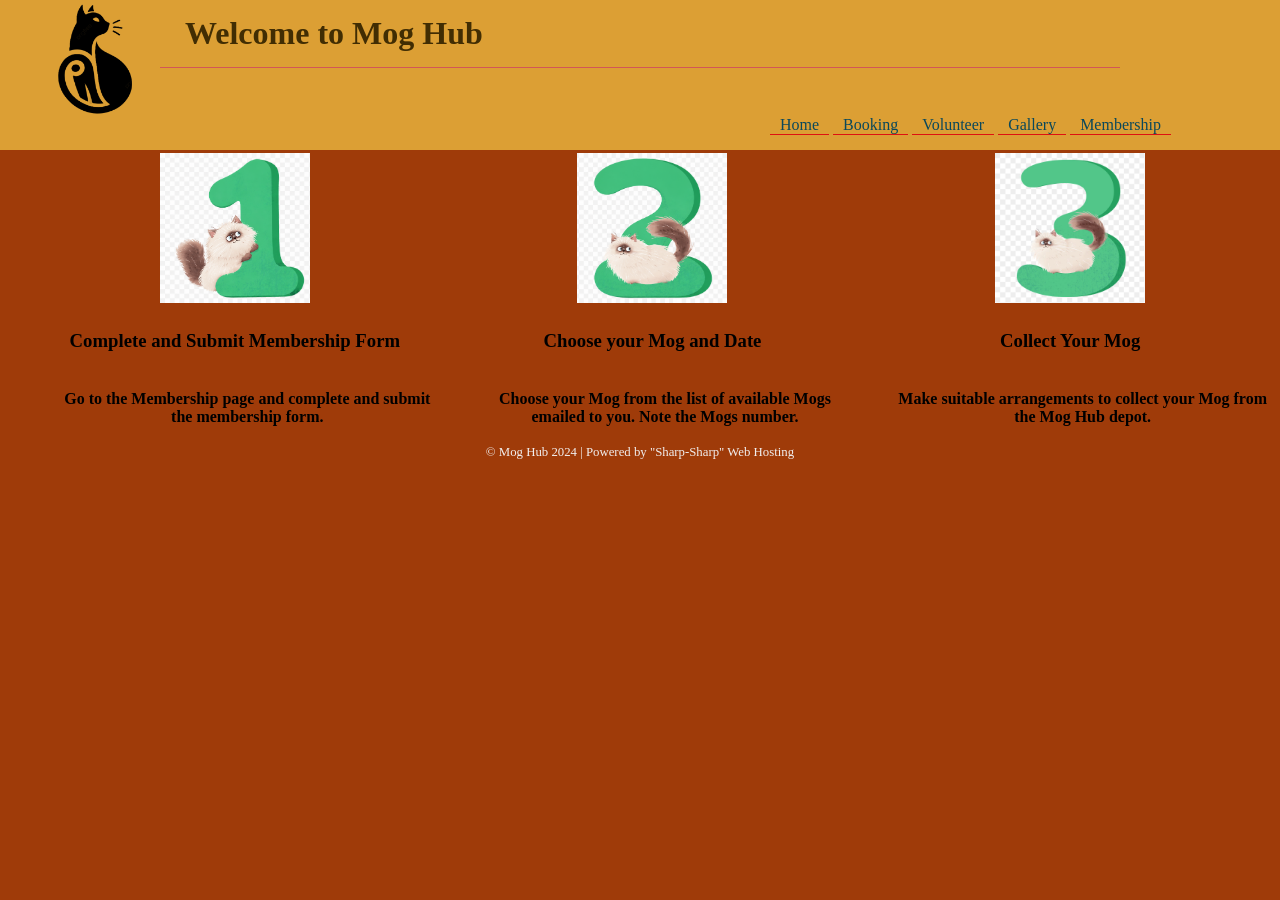
<file: booking.html>
<!DOCTYPE html>
<html lang="en">
<head>
    <meta charset="UTF-8">
    <meta name="viewport" content="width=device-width, initial-scale=1.0">
    <title>Mog Hub - Booking</title>
    <link rel="stylesheet" href="styles.css">
</head>

<body>

    <!-- Header -->
    <header>

        <div id="wrapper">

            <h1>Welcome to Mog Hub</h1>

            

            <ul id="topLinks">
                <li class="currentPage"><a href="index.html">Home</a></li>
                <li class="currentPage"><a href="booking.html">Booking</a></li>
                <li class="currentPage"><a href="volunteer.html">Volunteer</a></li>
                <li class="currentPage"><a href="gallery.html">Gallery</a></li>
                <li class="currentPage"><a href="membership.html">Membership</a></li>
            </ul>

        </div>

        <img src="_images/cat-logo.png" alt="cat logo">

    </header>


    <!-- Booking Content -->
    <main id="bookings">

        <table>

            <!-- Pictures -->
            <tr>
                <th class="col1">
                    <img src="./_images/num1-cat.png" alt="Cat 1">
                </th>

                <th class="col2">
                    <img src="./_images/num2-cat.png" alt="Cat 2">
                </th>

                <th class="col3">
                    <img src="./_images/num3-cat.jpg" alt="Cat 3">
                </th>
            </tr>


            <!-- Headings -->
            <tr>
                <td class="col1">
                    <h3>Complete and Submit Membership Form</h3>
                </td>

                <td class="col2">
                    <h3>Choose your Mog and Date</h3>
                </td>

                <td class="col3">
                    <h3>Collect Your Mog</h3>
                </td>
            </tr>


            <!-- Descriptions -->
            <tr>
                <td class="col1">
                    <p>
                        Go to the Membership page and complete and submit
                        the membership form.
                    </p>
                </td>

                <td class="col2">
                    <p>
                        Choose your Mog from the list of available Mogs
                        emailed to you. Note the Mogs number.
                    </p>
                </td>

                <td class="col3">
                    <p>
                        Make suitable arrangements to collect your Mog
                        from the Mog Hub depot.
                    </p>
                </td>
            </tr>

        </table>

    </main>


    <!-- Footer -->
    <footer>
        &copy; Mog Hub 2024 | Powered by "Sharp-Sharp" Web Hosting
    </footer>

</body>
</html>
</file>
<file: styles.css>
body{
    background-color: #9f3b09;
    margin: 0px
}

#wrapper{
    width:960px;
    background-color: #dc9f34;
    margin-left: auto;
    margin-right: auto;
}

header{
    background-color: #dc9f34;
    height: 150px;
    position: relative;
}

header img{
    width: 100px;
    position: absolute;
    bottom: 1px;
    left: 5px;
    mix-blend-mode: multiply;
    width: 180px;
    height: 180px;
}

#topLinks {
    position: absolute;
    width: 500px;
    top: 100px;
    right: 10px;
}

#topLinks li{
    display: inline-block;
    padding-left: 10px;
    padding-right:10px;

}

a:link{
    color: #0a485b;
    text-decoration: none;
}

a:visited{
    color: #0a485b
}

a:hover{
    color: #f00f0f
}

.currentPage{
    color: #f92020;
    border-bottom: solid thin #de1111;
}

.clearfix{
    clear: both;
}

main{
    background-image: url(./_images/hero-image.jpg);
    background-size: cover;
}

#homeInfo{
    background-color: rgba(255, 255, 255, 0.5);
    width: 100%;
    padding-top: 25px;
    padding-bottom: 25px;
}

h1{
    font-size: 2em;
    color: #412d03;
    padding-left: 25px;
    border-bottom: solid thin #d25656;
    padding-bottom: 15px;
    margin: 0%;
    padding-top: 15px;
}

h2{
    font-size: 1.5em;
    font-weight: heavy;
    letter-spacing: 10px;
    margin: 0px;
    padding-left: 25px;
}

p{
    font-size: 1em;
    padding-left: 25px;
    font-weight: bold;
}

footer{
    text-align: center;
    color: #f2f0f0;
    font-size: 0.8em;
    padding-vertical: 10px;
}

#bookings{
    background-image: none;
    padding-left: 25px;

}

.col1, .col2, .col3{
    width: 500px;
    text-align: center;
}

#bookings img{
    width: 150px;
    height: 150px;
}

.gallery-section {
    background-color: #f9d98b;
    padding: 20px 30px;
    width: 90%;
    margin: 0 auto;
}

.gallery-section h2 {
    color: white;
    font-size: 24px;
    margin: 0 0 15px 0;
    font-family: Arial, sans-serif;
}

.gallery-grid {
    display: grid;
    grid-template-columns: repeat(3, 1fr);
    gap: 15px 25px;
    max-width: 800px;
    margin: 0 auto;
}

.gallery-item {
    text-align: center;
}

.gallery-item img {
    width: 100%;
    aspect-ratio: 1 / 1;
    object-fit: cover;
    display: block;
}

.gallery-item p {
    margin: 5px 0 0 0;
    color: #333333;
    font-size: 14px;
    font-family: Arial, sans-serif;
}

footer {
    margin-top: auto;
}


@media only screen and (max-width: 960px) {
    header {
        background-color: red;
    }

    #wrapper {
        width: 360px;
    }

    header{
        height: 375px;
    }

    header img{
        left: 125px
    }

    #topLinks li{
        display: block;
        padding-bottom: 10px;
        padding-top: 10px;
    }
}
</file>
